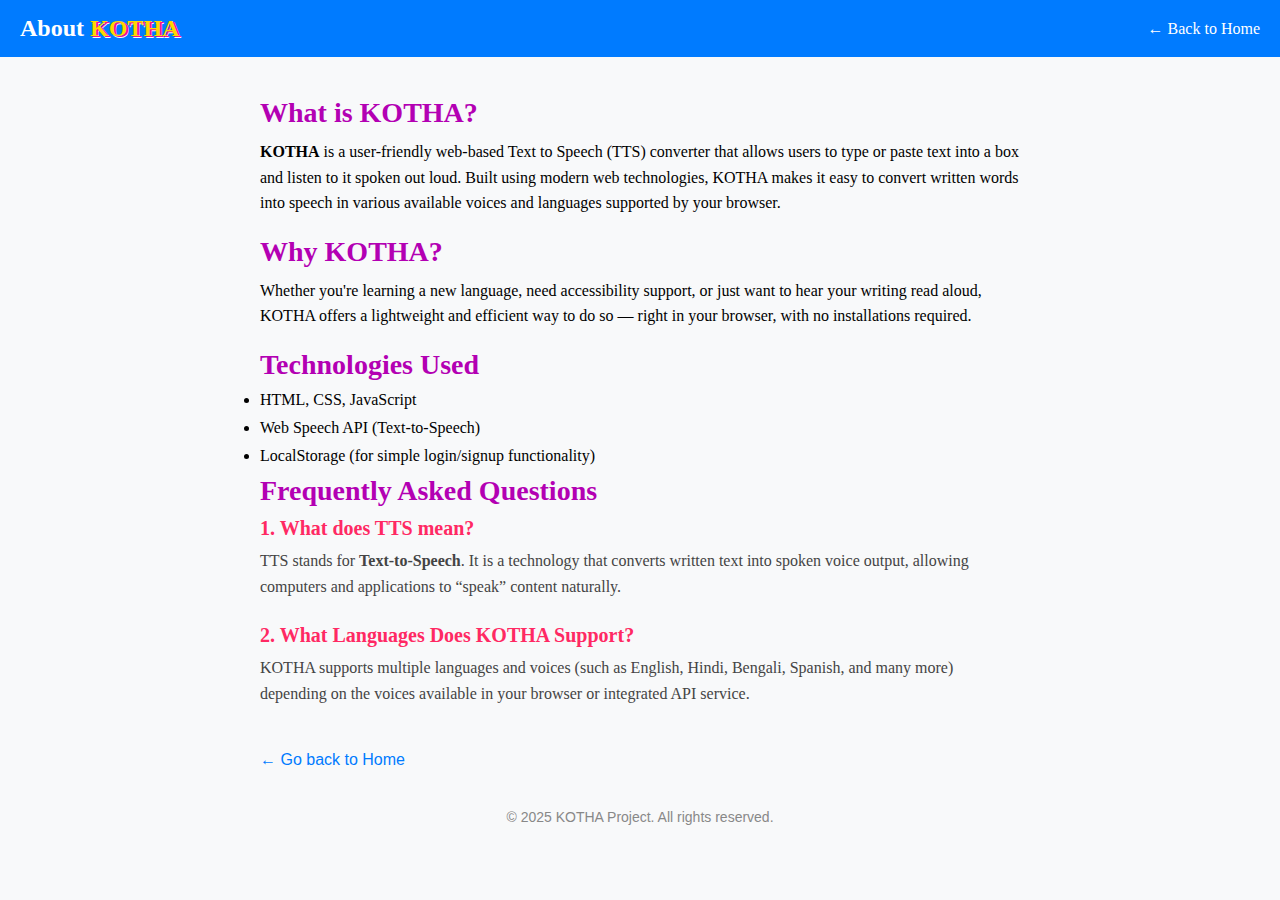
<file: about.html>
<!DOCTYPE html>
<html lang="en">
<head>
  <meta charset="UTF-8" />
  <meta name="viewport" content="width=device-width, initial-scale=1.0"/>
  <title>About - KOTHA</title>
  <link rel="stylesheet" href="sph.css" />
  <style>
    body {
      margin: 0;
      padding: 0;
      background-color: #f8f9fa;
    }

    header {
      background-color: #007bff;
      color: white;
      padding: 15px 20px;
      display: flex;
      justify-content: space-between;
      align-items: center;
    }

    header h1 {
      margin: 0;
      font-size: 24px;
      font-family: Cambria, Cochin, Georgia, Times, 'Times New Roman', serif;
    }

    header h1 span{
      font-family: Cambria, Cochin, Georgia, Times, 'Times New Roman', serif;
      color: gold;
      text-shadow: 
        2px 1px 0 #f30e90,   
        2px 2px 0 #fcfafa;
    }
    header a {
      color: white;
      text-decoration: none;
      font-size: 16px;
      font-family: Cambria, Cochin, Georgia, Times, 'Times New Roman', serif;
    }

    main {
      max-width: 800px;
      margin: 40px auto;
      padding: 0 20px;
    }

    main h2 {
      font-size: 28px;
      margin-bottom: 10px;
      color: #b300b3;
      font-family: Cambria, Cochin, Georgia, Times, 'Times New Roman', serif;
    }

    main p {
      font-size: 16px;
      line-height: 1.6;
      margin-bottom: 20px;
      font-family: Cambria, Cochin, Georgia, Times, 'Times New Roman', serif;
    }

    main p strong{
      font-family: Georgia, 'Times New Roman', Times, serif;
    }

    ul li {
      margin-bottom: 10px;
      font-family: Cambria, Cochin, Georgia, Times, 'Times New Roman', serif;
    }

    .faq {
      margin-bottom: 25px;
    }

    .faq h3 {
      font-size: 20px;
      margin-bottom: 8px;
      color: #ff2963;
      font-family: Cambria, Cochin, Georgia, Times, 'Times New Roman', serif;
    }

    .faq p {
      font-size: 16px;
      color: #444;
      line-height: 1.6;
      font-family: Cambria, Cochin, Georgia, Times, 'Times New Roman', serif;
    }

    footer {
      text-align: center;
      margin-top: 40px;
      color: #888;
      font-size: 14px;
    }

    .back-link {
      display: inline-block;
      margin-top: 20px;
      text-decoration: none;
      color: #007bff;
    }

    .back-link:hover {
      text-decoration: underline;
    }

    /* 📱 Responsive */
    @media (max-width: 480px) {
      main h2 {
        font-size: 22px;
      }
      .faq h3 {
        font-size: 18px;
      }
      .faq p {
        font-size: 14px;
      }
    }
  </style>
</head>
<body>

  <header>
    <h1>About <span>KOTHA</span></h1>
    <a href="index.html">← Back to Home</a>
  </header>

  <main>
    <h2>What is KOTHA?</h2>
    <p>
      <strong>KOTHA</strong> is a user-friendly web-based Text to Speech (TTS) converter
      that allows users to type or paste text into a box and listen to it spoken out loud.
      Built using modern web technologies, KOTHA makes it easy to convert written words
      into speech in various available voices and languages supported by your browser.
    </p>

    <h2>Why KOTHA?</h2>
    <p>
      Whether you're learning a new language, need accessibility support, or just want to
      hear your writing read aloud, KOTHA offers a lightweight and efficient way to do so —
      right in your browser, with no installations required.
    </p>

    <h2>Technologies Used</h2>
    <ul>
      <li>HTML, CSS, JavaScript</li>
      <li>Web Speech API (Text-to-Speech)</li>
      <li>LocalStorage (for simple login/signup functionality)</li>
    </ul>

    <!-- ✅ New FAQ Section -->
    <h2>Frequently Asked Questions</h2>

    <div class="faq">
      <h3>1. What does TTS mean?</h3>
      <p>
        TTS stands for <strong>Text-to-Speech</strong>. It is a technology that converts written
        text into spoken voice output, allowing computers and applications to “speak” content
        naturally.
      </p>
    </div>

    <div class="faq">
      <h3>2. What Languages Does KOTHA Support?</h3>
      <p>
        KOTHA supports multiple languages and voices (such as English, Hindi, Bengali, Spanish,
        and many more) depending on the voices available in your browser or integrated API
        service.
      </p>
    </div>

    <a class="back-link" href="index.html">← Go back to Home</a>
  </main>

  <footer>
    &copy; 2025 KOTHA Project. All rights reserved.
  </footer>

</body>
</html>
</file>
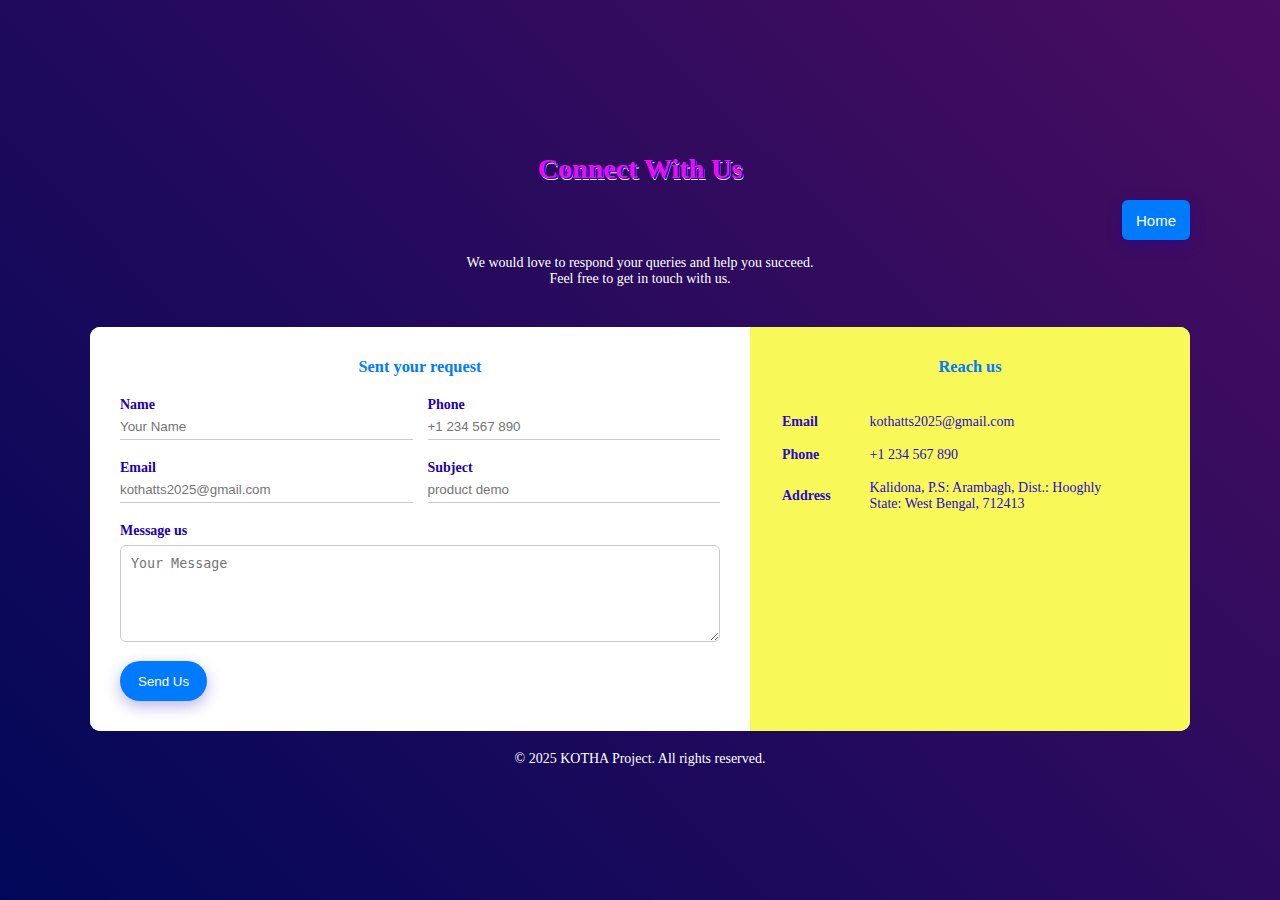
<file: contact.html>
<!DOCTYPE html>
<html lang="en">
<head>
    <meta charset="UTF-8">
    <meta name="viewport" content="width=device-width, initial-scale=1.0">
    <title>Contact Form</title>
</head>
<body>
    <div class="container">
        <h1>Connect With Us</h1>
        <div class="bt">
            <button><a href="index.html">Home</a></button>
        </div>
        <p>We would love to respond your queries and help you succeed.<br> Feel free to get in touch with us.</p>
        
        <div class="contain-box">
            
            <div class="contact-left">
                <h3>Sent your request</h3>
                <form>
                    <div class="input-row">
                        <div class="input-group">
                            <label>Name</label>
                            <input type="text" placeholder="Your Name">
                        </div>
                        <div class="input-group">
                            <label>Phone</label>
                            <input type="text" placeholder="+1 234 567 890">
                        </div>
                    </div>
                    <div class="input-row">
                        <div class="input-group">
                            <label>Email</label>
                            <input type="email" placeholder="kothatts2025@gmail.com">
                        </div>
                        <div class="input-group">
                            <label>Subject</label>
                            <input type="text" placeholder="product demo">
                        </div>
                    </div>

                    <label>Message us</label>
                    <textarea rows="5" placeholder="Your Message"></textarea>

                    <button type="submit">Send Us</button>
                </form>

            </div>
            <div class="contact-right">
                <h3>Reach us</h3>

                <table>
                    <tr>
                        <td>Email</td>
                        <td>kothatts2025@gmail.com</td>
                    </tr>
                    <tr>
                        <td>Phone</td>
                        <td>+1 234 567 890</td>
                    </tr>
                    <tr>
                        <td>Address</td>
                        <td>Kalidona, P.S: Arambagh, Dist.: Hooghly<br>
                            State: West Bengal, 712413</td>
                    </tr>
                </table>

            </div>
        </div>
        
    </div>

    <footer>
    &copy; 2025 KOTHA Project. All rights reserved.
  </footer>
  
    <style>

        * {
      margin: 0;
      padding: 0;
      box-sizing: border-box;
    }
    body {
      width: 100%;
      min-height: 100vh;
      background: linear-gradient(45deg, #010758, #490d61);
      font-size: 14px;
      font-family: Cambria, Cochin, Georgia, Times, 'Times New Roman', serif;
      display: flex;
      align-items: center;
      justify-content: center;
      flex-direction: column;
      color: white;
      padding: 20px;
    }
    .container {
      width: 100%;
      max-width: 1100px;
      margin: 20px auto;
    }
    .container h1 {
      color: rgb(243, 13, 220);
      text-align: center;
      margin-bottom: 15px;
    text-shadow: 
        2px 1px 0 #160ef3,   
        2px 2px 0 #fcfafa;
    }
    .bt {
      text-align: right;
      margin-bottom: 15px;
    }
    .bt button {
      background: #007bff;
      padding: 8px 14px;
      border-radius: 6px;
      border: none;
    }
    .bt a {
      text-decoration: none;
      font-size: 15px;
      color: white;
    }
    .bt a:hover {
      color: rgb(242, 255, 0);
    }
    .container p {
      margin-bottom: 40px;
      text-align: center;
    }
    .contain-box {
      background: #fff;
      display: flex;
      flex-wrap: wrap;
      border-radius: 10px;
      overflow: hidden;
    }
    .contact-left {
      flex: 1 1 60%;
      padding: 30px;
      background: #fff;
      color: #075e0a;
      min-width: 300px;
    }
    .contact-right {
      flex: 1 1 40%;
      padding: 30px;
      background: rgb(248, 248, 89);
      color: #2a0ac7;
      min-width: 250px;
    }
    h1 {
      margin-bottom: 10px;
    }
    .input-row {
      display: flex;
      flex-wrap: wrap;
      justify-content: space-between;
      margin-bottom: 20px;
      gap: 15px;
    }
    .input-row .input-group {
      flex: 1 1 45%;
      min-width: 200px;
    }
    input {
      width: 100%;
      border: none;
      border-bottom: 1px solid #ccc;
      outline: none;
      padding-bottom: 5px;
    }
    textarea {
      width: 100%;
      border: 1px solid #ccc;
      outline: none;
      padding: 10px;
      margin-bottom: 15px;
      border-radius: 6px;
    }
    label {
      margin-bottom: 6px;
      display: block;
      color: #1c00b5;
      font-weight: bold;
    }
    button {
      background-color: #007bff;
      color: #fff;
      padding: 10px 18px;
      border: none;
      outline: none;
      border-radius: 30px;
      height: 40px;
      cursor: pointer;
      box-shadow: 0px 5px 15px 0px rgba(28, 0, 181, 0.3);
    }
    button:hover {
      background-color: #b300b3;
    }
    .contact-left h3,
    .contact-right h3 {
      color: #007bff;
      font-weight: 600;
      margin-bottom: 20px;
      text-align: center;
    }
    table {
      width: 100%;
    }
    tr td:first-child {
      padding-right: 20px;
      font-weight: bold;
    }
    tr td {
      padding-top: 15px;
    }

    /* ✅ Responsive tweaks */
    @media (max-width: 768px) {
      .container h1 {
        font-size: 28px;
      }
      .contain-box {
        flex-direction: column;
      }
      .contact-left, .contact-right {
        flex: 1 1 100%;
      }
    }

    @media (max-width: 480px) {
      body {
        font-size: 12px;
        padding: 10px;
      }
      .bt {
        text-align: center;
        margin-bottom: 20px;
      }
      .bt button {
        width: 100%;
      }
      input, textarea {
        font-size: 14px;
      }
      button {
        width: 100%;
      }
    }
       /* *{
            margin: 0;
            padding: 0;
        }
        body{
            width: 100%;
             min-height: 100vh;
            background: linear-gradient(45deg,#010758,#490d61); ;
            font-size: 14px;
            font-family: Cambria, Cochin, Georgia, Times, 'Times New Roman', serif;
             display: flex;
            align-items: center;
            justify-content: center;
            flex-direction: column;
             color: white;
        }
        .container{
            width: 80%;
            margin: 50px auto;
        }
        .container h1{
             color: rgb(243, 13, 220);
        }
        
        .bt{
            padding-left: 1145px;
            border-radius: 0px;
            font-family: Cambria, Cochin, Georgia, Times, 'Times New Roman', serif;
        }
        .bt a{
            text-decoration: none;
            font-size: 15px;
            color: white;
        }
        .bt a:hover{
            color: rgb(242, 255, 0);
        }
        .contain-box{
            background: #fff;
            display: flex;
        }
        .contact-left{
            flex-basis: 60%;
            padding: 40px 60px;
            background: #fff;
            color: #075e0a;
        }
        .contact-right{
            flex-basis: 40%;
            padding: 40px ;
            background: rgb(248, 248, 89);
            color: #2a0ac7;
        }
        
        h1{
            margin-bottom: 10px;
            
        }
        .container p{
            margin-bottom: 40px;

        }
        .input-row{
            display:flex;
            justify-content: space-between;
            margin-bottom: 20px;

        }
        .input-row .input-group{
            flex-basis: 45%;
        }
        input{
            width: 100%;
            border: none;
            border-bottom: 1px solid #ccc;
            outline: none;
            padding-bottom: 5px;
        }
        textarea{
            width: 100%;
            border: 1px solid #ccc;
            outline: none;
            padding: 10px;
            box-sizing: border-box;
        }
        label{
            margin-bottom: 6px;
            display: black;
            color: #1c00b5;
        }
        button{
             background-color: #007bff;
            color: rgb(247, 247, 244);
            width:100px;
            border: none;
            outline: none;
            border-radius: 30px;
            height: 35px;
            box-shadow: 0px 5px 15px 0px rgba(28,0,181,0.3);

        }
        .contact-left h3{
            color:  #007bff;
            font-weight: 600;
            margin-bottom: 30px;
        }
        .contact-right h3{
            color:  #007bff;
            font-weight: 600;
            margin-bottom: 30px;
        }
        tr td:first-child{
            padding-right: 20px;
        }
        tr td{
            padding-top: 20px;
        }

        button:hover{
            background-color: #b300b3;
        } */
    </style>
    
</body>
</html>
</file>
<file: sph.css>
*{
    margin: 0;
    padding: 0;
    font-family: 'poppins',sans-serif;
    box-sizing: border-box;
}


.anupam{
    width: 100%;
    min-height: 100vh;
    background: linear-gradient(45deg,#010758,#490d61);
    display: flex;
    align-items: center;
    justify-content: center;
    flex-direction: column;
    color: white;
}
.anupam h1{
    font-size: 45px;
    font-family: Georgia, 'Times New Roman', Times, serif;
    font-weight:500 ;
    /*margin-top: -50px;
    margin-bottom: 50px;*/
     margin: 10px 0 20px; /* ✅ normal spacing */
  text-align: center;
}
.anupam h1 span{
    color: #ff2963;
    font-family: Georgia, 'Times New Roman', Times, serif;
}

/*#name{
    display: block;
    margin-bottom: 10px;
    font-size:50px ;
    font-family: Cambria, Cochin, Georgia, Times, 'Times New Roman', serif;
    font-weight: bold;
    color:gold;
    text-shadow: 
        2px 2px 0 #999,   
        4px 4px 0 #ccc;
    
}*/

/* Header container */
.header {
  display: flex;
  flex-direction: column;
  align-items: center;
  margin: 15px 0 5px 0; /* reduced top-bottom spacing */
}

/* Logo */
.logo {
  width: 160px;
  height: auto;
  margin-bottom: -80px; /* small gap before title */
}*/

/* Subtitle */
.subtitle {
  font-size: 28px;
  font-weight: 600;
  
  text-align: center;
  margin: 0; /* remove default h1 margin */
}

/* Responsive adjustments */
@media (max-width: 768px) {
  .logo {
    width: 130px;
    margin-bottom: 4px;
  }
  .subtitle {
    font-size: 22px;
  }
}

@media (max-width: 480px) {
  .logo {
    width: 100px;
    margin-bottom: 3px;
  }
  .subtitle {
    font-size: 18px;
  }
}


textarea{
    width: 600px;
    height: 250px;
    background: #403d84;
    color: #fff;
    font-size: 15px;
    padding: 20px;
    border: 2px solid transparent;
    outline: none;
    border-radius: 10px;
    resize: none;
    margin-bottom: 30px;
    transition: all 0.3s ease;
}

textarea:focus,
textarea:hover {
  border: 2px solid gold;
  box-shadow: 0 0 15px gold, 0 0 25px rgba(255, 215, 0, 0.6);
}

/* Placeholder text styling */
textarea::placeholder {
  font-size: 16px;
  color: #ddd;
  font-style: normal;
}
.row{
    width: 600px;
    display: flex;
    align-items: center;
    gap: 20px;
}
button{
    background: #ff2963;
    color: #fff;
    font-size: 16px;
    padding: 10px 30px;
    border-radius: 35px;
    border: 0;
    outline: 0;
    cursor: pointer;
    display: flex;
    align-items: center;
}

button:hover {
  background-color: rgb(246, 235, 21);
  color: rgb(234, 9, 9);
}

button img{
    width: 16px;
    margin-right: 10px;
} 

.image-button:hover img {
  filter: brightness(0) saturate(100%) invert(50%) sepia(100%) hue-rotate(200deg) saturate(500%) brightness(1.2);
}



/*select{
    flex: 1;
    color: #fff;
    background: #403d84;
    height: 50px;
    padding: 5 15px;
    outline: 0;
    border: 0;
    border-radius: 35px;
    appearance: none;
    background-image: url(images/dropdown.png);
    background-repeat:no-repeat ;
    background-size: 15px;
    background-position-x: calc(100% - 20px);
    background-position-y: 20px;
}*/

#voiceSelect {
  width: 600px;
  flex:1;
  max-height: 50px;
  overflow-y: auto;
  margin-bottom: 20px;
  padding: 10px 15px;
  border-radius: 35px;
  background: #403d84;
  color: #fff;
  font-size: 15px;
  border: 2px solid transparent;
  outline: none;
  appearance: none;
  -webkit-appearance: none;
  -moz-appearance: none;
  /*background-image: url(images/dropdown.png);
  background-repeat: no-repeat;
  background-size: 15px;
  background-position-x: calc(100% - 20px);
  background-position-y: 20px;*/
   background-image: url("data:image/svg+xml;utf8,<svg fill='white' height='20' viewBox='0 0 24 24' width='20' xmlns='http://www.w3.org/2000/svg'><path d='M7 10l5 5 5-5z'/></svg>");
  background-repeat: no-repeat;
  background-position: right 15px center;
  background-size: 35px;
  text-align: center;
  transition: all 0.5s ease;
}

#voiceSelect:hover,
#voiceSelect:focus {
  border: 2px solid gold;
  box-shadow: 0 0 15px gold, 0 0 25px rgba(255, 215, 0, 0.6);
  outline: none;
  cursor: pointer;
}

/* Dropdown options */
#voiceSelect option {
  padding: 10px;
  background: #2e2a5e;
  color: white;
}


/* Login button */
.login-btn {
  position: absolute;
  top: 20px;
  right: 20px;
  background-color: #007bff;
  color: white;
  padding: 10px 16px;
  border: none;
  border-radius: 6px;
  cursor: pointer;
  font-size: 15px;
  font-family: Cambria, Cochin, Georgia, Times, 'Times New Roman', serif;
  font-weight: bold;
}

.login-btn:hover {
  background-color: #e7d20f;
}

/* Modal background */
.login-modal {
  display: none;
  position: fixed;
  z-index: 1000;
  left: 0;
  top: 0;
  width: 100%;
  height: 100%;
  overflow: auto;
  background-color: rgba(0, 0, 0, 0.5);
}

.login-modal h2 strong{
  font-family: Georgia, 'Times New Roman', Times, serif;
}

/* Modal content */
.login-container {
  background-color: white;
  margin: 10% auto;
  padding: 30px;
  border-radius: 8px;
  width: 90%;
  max-width: 400px;
  position: relative;
}

.close-btn {
  position: absolute;
  top: 10px;
  right: 15px;
  font-size: 24px;
  font-weight: bold;
  color: #aaa;
  cursor: pointer;
}

.close-btn:hover {
  color: #333;
}

/* Reuse input styles */
.input-group label {
  display: block;
  margin-bottom: 5px;
}

.input-group input {
  width: 100%;
  padding: 10px;
  margin-bottom: 15px;
  border: 1px solid #ccc;
  border-radius: 4px;
}

.options-row {
  display: flex;
  justify-content: space-between;
  align-items: center;
  font-size: 0.9rem;
}

button[type="submit"] {
  background-color: #007bff;
  color: white;
  border: none;
  padding: 10px;
  width: 100%;
  border-radius: 6px;
  cursor: pointer;
  font-size: 1rem;
  margin-top: 10px;
}

button[type="submit"]:hover {
  background-color: #0056b3;
}

.signup-link {
  text-align: center;
  margin-top: 15px;
  font-size: 0.9rem;
}

.signup-modal {
  display: none;
  position: fixed;
  z-index: 1000;
  left: 0;
  top: 0;
  width: 100%;
  height: 100%;
  overflow: auto;
  background-color: rgba(0, 0, 0, 0.5);
}

.signup-modal h2 strong{
  font-family: Georgia, 'Times New Roman', Times, serif;
}
/* Hamburger Button */
#hamburger {
  position: fixed;
  top: 15px;
  left: 15px;
  width: 30px;
  height: 24px;
  cursor: pointer;
  z-index: 1001;
  display: flex;
  flex-direction: column;
  justify-content: space-between;
  transition: transform 0.3s ease;
}

.bar {
  height: 4px;
  width: 100%;
  background-color: #fdf9f9;
  border-radius: 2px;
  transition: 0.3s ease;
}

/* Transform bars to X when active */
#hamburger.active .top {
  transform: rotate(45deg) translateY(10px);
}
#hamburger.active .middle {
  opacity: 0;
}
#hamburger.active .bottom {
  transform: rotate(-45deg) translateY(-10px);
}

/* Menu container */
.slide-menu {
  position: fixed;
  top: 60px;
  left: 15px;
  background-color: #fdfcfc;
  border-radius: 6px;
  padding: 10px 15px;
  box-shadow: 0 4px 12px rgba(241, 210, 6, 0.964);
  transform: translateX(-150%);
  transition: transform 0.4s ease;
  z-index: 1000;
}

.slide-menu.open {
  transform: translateX(0);
}

/* Menu Items */
.slide-menu ul {
  list-style: none;
  padding: 0;
  margin: 0;
}

.slide-menu ul li {
  margin: 10px 0;
}

.slide-menu ul li a {
  color: rgb(243, 13, 220);
  font-family: Cambria, Cochin, Georgia, Times, 'Times New Roman', serif;
  font-weight: bold;
  text-decoration: none;
  font-size: 16px;
  transition: color 0.2s;
}

.slide-menu ul li a:hover {
  color: #ffb700;
}

/*.row button {
  margin: 5px;
  padding: 8px 15px;
  border: none;
  border-radius: 8px;
  cursor: pointer;
  background: #007bff;
  color: white;
  font-weight: bold;
  transition: 0.2s;
}

.row button:hover {
  background: #0056b3;
}*/

.row {
  width: 600px;
  display: flex;
  justify-content: center;
}


/*.controls {
  display: flex;
  flex-direction: column;
  align-items: center;
  margin-top: 15px;
  gap: 15px;
}*/

.controls {
  display: flex;
  flex-direction: column;
  align-items: center;
  width: 600px;
  gap: 12px;
  margin-bottom: 25px;
}

.controls label {
  display: flex;
  justify-content: space-between;
  width: 100%;
  color: #fff;
  font-weight: bold;
}

.controls input[type="range"] {
  flex: 1;
  margin-left: 10px;
}

.controls span {
  margin-left: 8px;
  color: #ffb700;
  font-weight: bold;
}


.sliders {
  display: flex;
  justify-content: center;
  align-items: center;
  gap: 15px;
  flex-wrap: wrap;
}

.sliders label {
  font-weight: bold;
  color: white;
}



/*.buttons {
  display: flex;
  gap: 12px;
}

.buttons button {
  padding: 8px 15px;
  border: none;
  border-radius: 6px;
  font-size: 14px;
  cursor: pointer;
  font-weight: bold;
  background: #007bff;
  color: white;
  transition: 0.2s;
}

.buttons button:hover {
  background: #0056b3;
}*/

.buttons {
  display: flex;
  justify-content: center;
  flex-wrap: wrap;
  gap: 15px;
}

.buttons button {
  padding: 10px 22px;
  border: none;
  border-radius: 25px;
  font-size: 15px;
  cursor: pointer;
  font-weight: bold;
  background: #007bff;
  color: white;
  transition: 0.2s;
}

.buttons button:hover {
  background: #b300b3;
}

.password-wrapper {
  position: relative;
  display: flex;
  align-items: center;
}

.password-wrapper input {
  width: 100%;
  padding-right: 35px; /* space for icon */
}

.toggle-password {
  position: absolute;
  right: 10px;
  cursor: pointer;
  user-select: none;
  font-size: 18px;
}

/* Forgot Password Modal */
.forgot-modal {
  display: none; /* Hidden by default */
  position: fixed;
  z-index: 1000;
  left: 0;
  top: 0;
  width: 100%;
  height: 100%;
  background: rgba(0,0,0,0.6);
}

.forgot-container {
  background: #fff;
  width: 350px;
  margin: 10% auto;
  padding: 20px;
  border-radius: 12px;
  box-shadow: 0 4px 12px rgba(0,0,0,0.3);
  text-align: center;
}

.forgot-container h2 {
  margin-bottom: 15px;
  color: #333;
}

.forgot-container input {
  width: 90%;
  padding: 10px;
  margin: 10px 0;
  border: 1px solid #ccc;
  border-radius: 6px;
}

.forgot-container button {
  width: 95%;
  padding: 10px;
  background: #4CAF50;
  color: white;
  border: none;
  border-radius: 6px;
  cursor: pointer;
  font-size: 16px;
}

.forgot-container button:hover {
  background: #45a049;
}

.close-btn {
  float: right;
  font-size: 20px;
  font-weight: bold;
  cursor: pointer;
}


/* 📱 Responsive Adjustments */

/* Tablets (≤ 768px) */
@media (max-width: 768px) {
  .anupam h1 {
    font-size: 28px;
    margin: 5px 0 15px;
  }

  textarea,
  #voiceSelect,
  .row,
  .controls {
    width: 90%;   /* shrink from 600px */
  }

  .buttons {
    gap: 10px;
  }

  .buttons button {
    flex: 1;
    min-width: 120px;
    font-size: 14px;
    padding: 8px 15px;
  }
}

/* Mobiles (≤ 480px) */
@media (max-width: 480px) {
  .anupam h1 {
    font-size: 22px;
    margin: 5px 0 10px;
  }

  #name {
    font-size: 30px;
    text-shadow: 1px 1px 0 #999, 2px 2px 0 #ccc;
  }

  textarea {
    height: 160px;
    font-size: 14px;
    padding: 12px;
  }

  #voiceSelect {
    font-size: 14px;
    padding: 8px;
    background-size: 20px;
  }

  .controls {
    flex-direction: column;
    align-items: flex-start;
    width: 95%;
  }

  .controls label {
    font-size: 14px;
  }

  .row {
    flex-direction: column;
    width: 95%;
    gap: 10px;
  }

  .buttons {
    flex-direction: column;
    width: 100%;
  }

  .buttons button {
    width: 100%;
    padding: 10px;
    font-size: 14px;
  }

  .login-btn {
    top: 10px;
    right: 10px;
    padding: 6px 12px;
    font-size: 13px;
  }

  #hamburger {
    top: 10px;
    left: 10px;
    width: 25px;
    height: 20px;
  }
}
</file>
